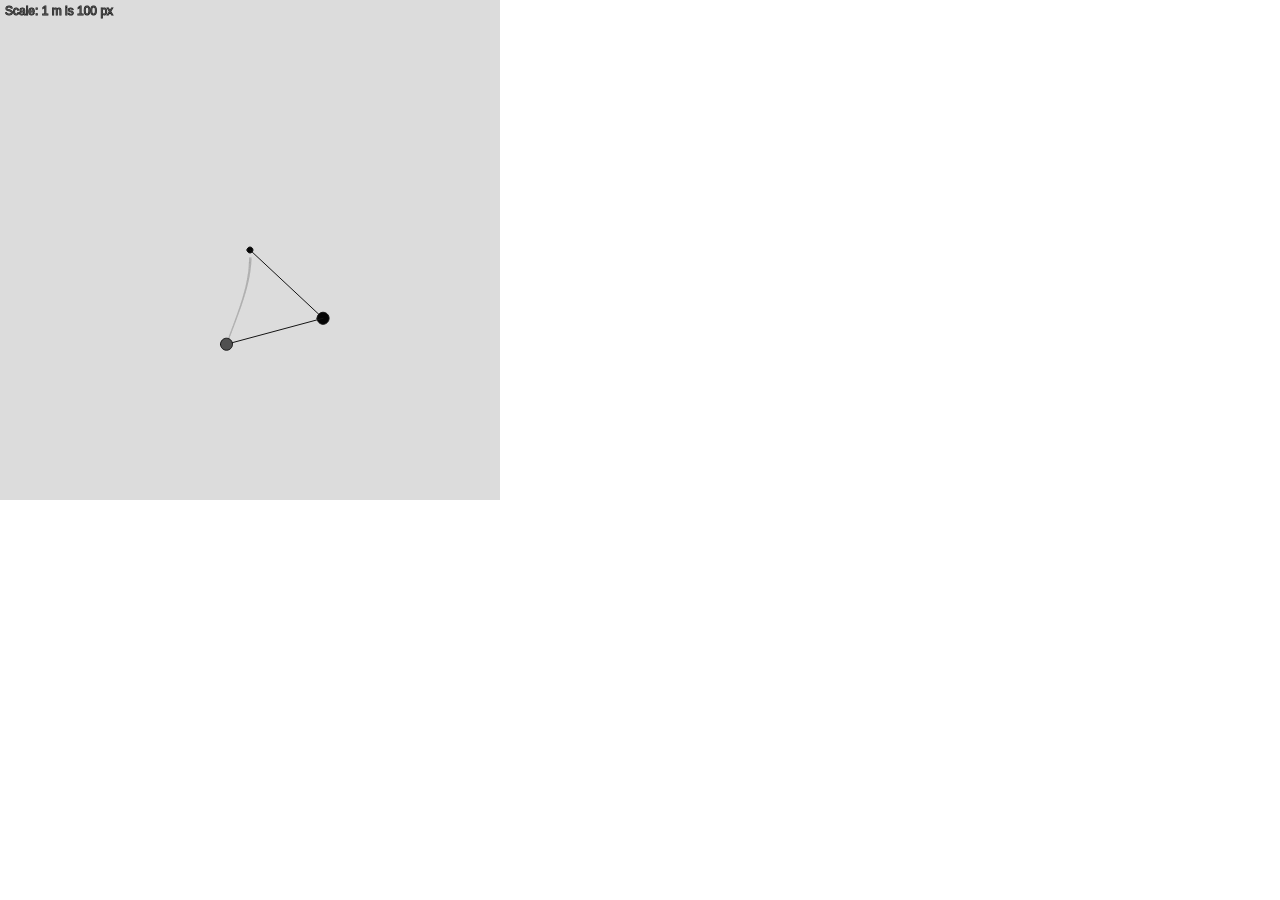
<file: double-pendulum/basic/index.html>
<!DOCTYPE html>
<html lang="">
  <head>
    <meta charset="utf-8">
    <meta name="viewport" content="width=device-width, initial-scale=1.0">
    <title>The Double Pendulum</title>
    <style> body {padding: 0; margin: 0;} </style>
    <script src="p5.min.js"></script>
    <!-- <script src="CCapture.all.min.js"></script> -->
    <script src="sketch.js"></script>
  </head>
  <body>
  </body>
</html>
</file>
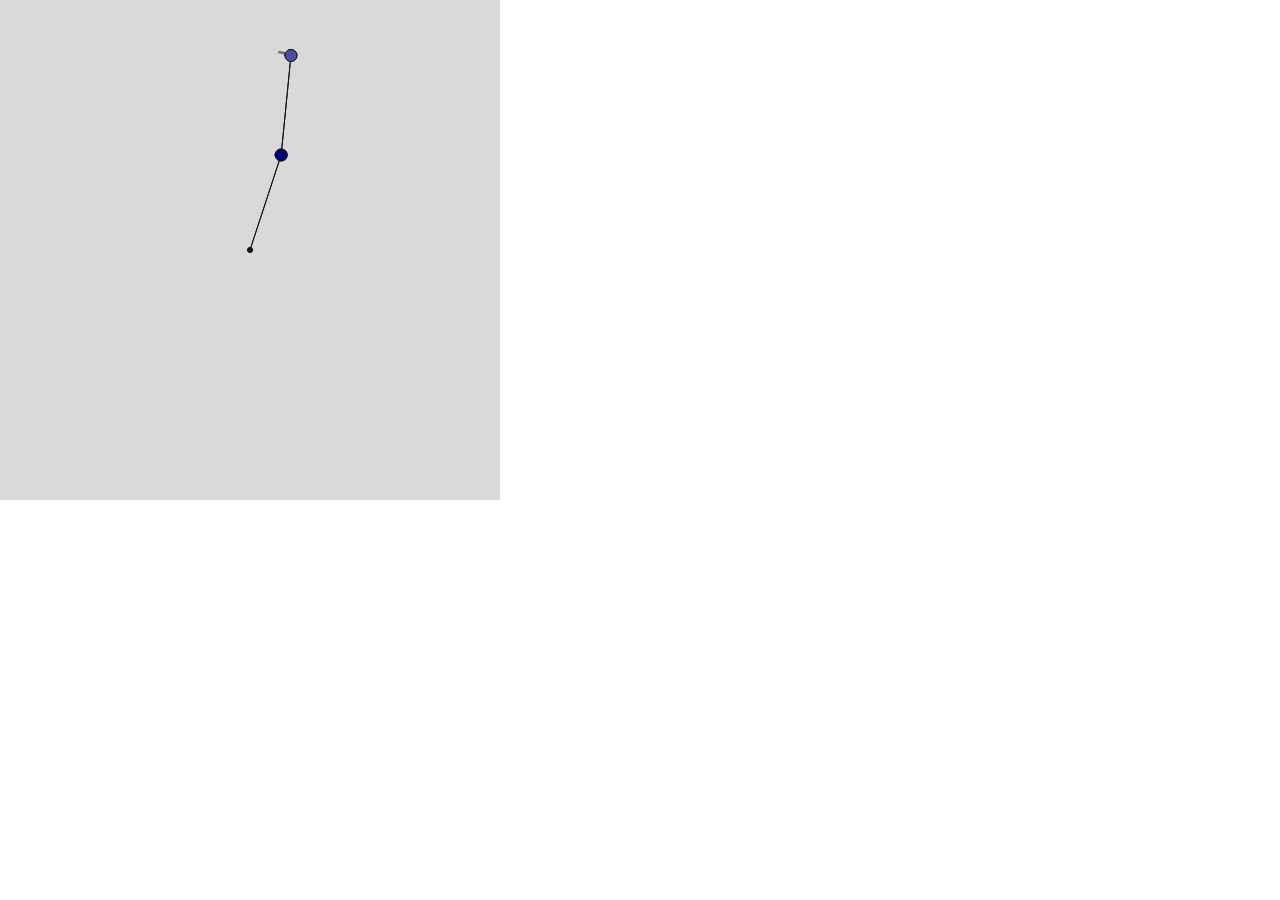
<file: double-pendulum/multiple/index.html>
<!DOCTYPE html>
<html lang="">
  <head>
    <meta charset="utf-8">
    <meta name="viewport" content="width=device-width, initial-scale=1.0">
    <title>More Double Pendula</title>
    <style> body {padding: 0; margin: 0;} </style>
    <script src="p5.min.js"></script>
    <!-- <script src="CCapture.all.min.js"></script> -->
    <script src="sketch2.js"></script>
  </head>
  <body>
  </body>
</html>
</file>
